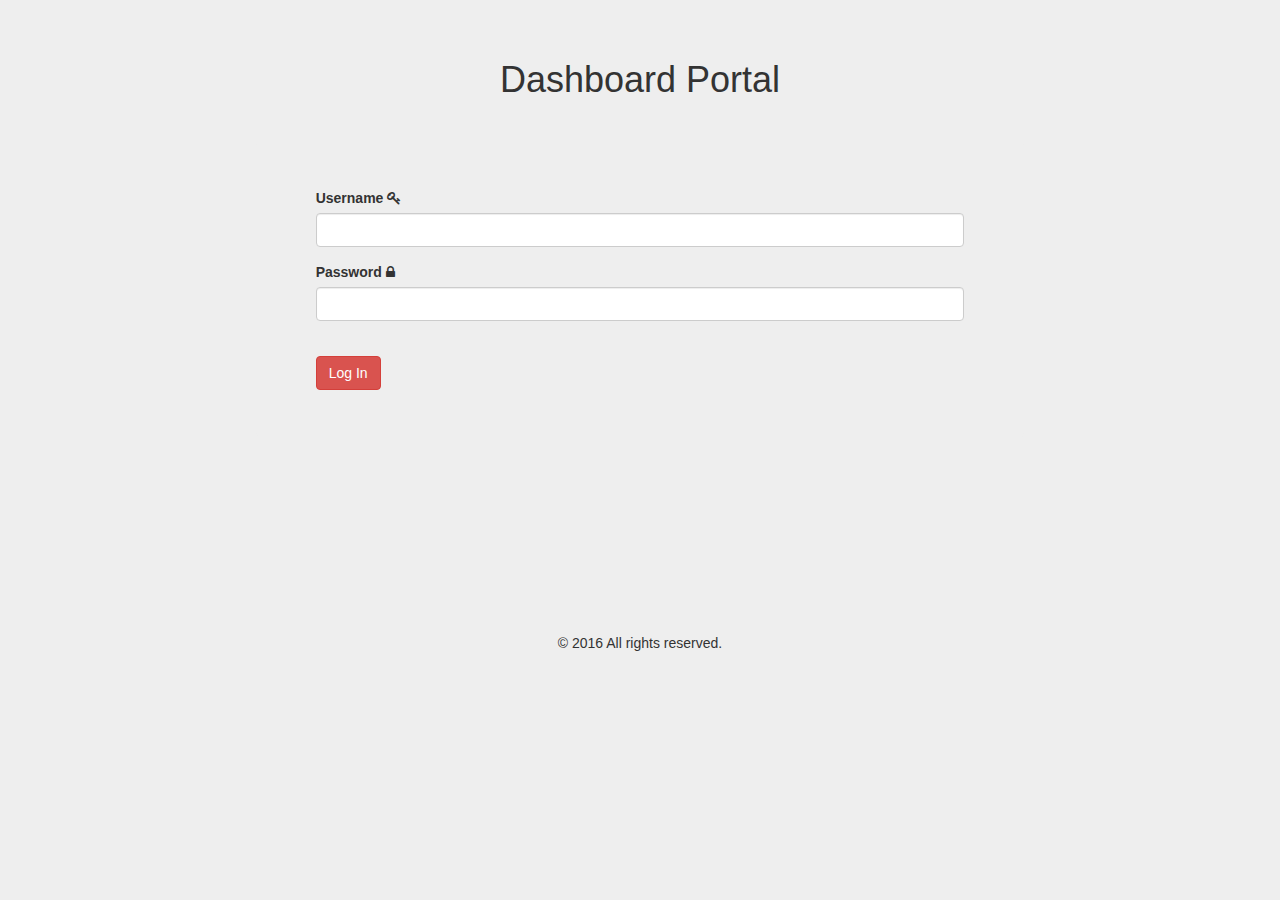
<file: src/main/webapp/index.html>
<!DOCTYPE html>
<html lang="eng" ng-app="mainApp">
<head>
<title>DashBoard Portal</title>
<meta charset="utf-8">
<meta name="viewport" content="width=device-width, initial-scale=1">

<link rel="stylesheet" href="css/bootstrap.min.css" />
<link rel="stylesheet" href="css/font-awesome.css" />
<link rel="stylesheet" href="css/style.css" />
<link rel="stylesheet" href="css/navbar.css" />
<link rel="shortcut icon" type="image/x-icon" href="images/favicon.png" />
</head>
<body>
<div id ="wrap">
	<div class="container">
		<div class="row page-header">
			<div class="col-md-12 text-center">
				<h1 >Dashboard Portal</h1>
			</div>
		</div>
		<!-- 	<header class="footer text-center"
			style="margin-top: 2%; margin-bottom: 1%;">
			<div class="container" style="background-color: lightgreen">
				<strong><p ng-if="(globals.currentUser.id)">Welcome User</p>
				Welcome</p></strong>
			</div>
		</header> -->


		<div id="navbar" class="row">
			<div class="col-md-3" ng-if="globals.currentUser.id"
				ng-include="'pages/navbar.html'">
				
				</div>

	<div class="col-md-2" ng-if="!globals.currentUser.id">
				</div>
			<div class="col-md-8 col-sm-4  page-content">
				<div id="main" class="main-content">
					<div ng-view></div>
				</div>
			</div>
			
			
			
			</div>
			
			
			
		</div>
</div>

		<footer class="footer text-center">
				<p>&copy; 2016 All rights reserved.</p>
		</footer>
	</div>

</body>

<script src="js/jquery-1.12.0.js"></script>
<script src="js/angular.js"></script>
<script src="js/angular-route.min.js"></script>
<script src="js/angular-cookies.js"></script>

<script src="js/underscore-min.js"></script>
<script src="js/bootstrap.min.js"></script>
<script src="js/ui-bootstrap-tpls-0.12.0.js"></script>

<script src="js/app.js"></script>
<script src="js/directive.js"></script>
<script src="js/customFilters.js"></script>
<script src="js/controller.js"></script>
<script src="js/services.js"></script>
<script src="js/restService.js"></script>

</html>
</file>
<file: src/main/webapp/css/style.css>
/*Main content*/
body{
  background-color: #eee;
}
html,body{
    height: 100%
}

#loginPage{
 border: 4px double black;	
 width: 50%;
 margin: 4% auto;
 min-height: 90%;
}

#changePassword{
 border: 4px double black;	
 width: 50%;
 margin: 4% auto;
 min-height: 90%;
}
.main-view-content {
	/*  position: fixed;
  top: 40%;
  left: 50%;
  transform: translate(-50%, -50%); */
    /* margin-right: 15%; */
	margin-left: 5%;
	margin-top: 5%;
}

/** Navigation bar */
#navbar{
}

/*Project Overview Page*/

/* Icon when the collapsible content is shown */
/* .btn:after {
	font-family: "Glyphicons Halflings";
	content: "\e114";
}
 */
/* Icon when the collapsible content is hidden */
.btn.collapsed:after {
	content: "\e080";
}

/* Footer */


/*Drop down*/
.dropdownMenus{
	    margin: 20px;
}

.dropdown{
	    display: inline-block;
}

/*DataUpload page*/
#uploadBox{
	margin-top: 5%;
}
.custom-message{
	    max-width: 50%;
}
.container {
	border-left: 1px solid #eee;
	border-right: 1px solid #eee;
    padding: 0 !important;
}
/*  #left{
    position:absolute;
    left: 15px;  
} */
 #pdf{
    position:absolute;
    left: 15px;  
}
 #xl{
    position:absolute;
    left: 100px;  
}




#main {
  overflow:auto;
  padding-bottom:150px; /* this needs to be bigger than footer height*/
}

.footer {
  position: relative;
  padding-top:20px;
  bottom:5px;
  text-align:centre;
} 

li {
	list-style-type: none;
}

/* #account{
    position:absolute;
    left: 200px;  
} */
</file>
<file: src/main/webapp/css/navbar.css>
#menu {
	width: 5000%;
	min-height: 40px;
	position: relative;
	background-color: rgb(52, 85, 154); 
}
#menu a {
	display: inline-block;
	padding: 10px 4% 0px 4%;
	font: 400 16px/32px 'Courier', sans-serif;
	min-height: 40px;
	color:white;
	text-decoration: none;
	font-weight:bold;
	transition: .5s;  
}
#menu a:hover {
	color: red;
	background-color: blue;
}

.menu-toggle, .menu-label {
    display: none;
}

@media screen and (max-width:640px) {
#menu {
	max-width: 100%;
}
}

@media screen and (max-width:775px) {
#menu a {
	max-width: 100%;
	padding: 0px 5px 0px 5px;
	float: none;
	text-align: center;
  display: block;
}
    
  .menu-label {
    display: inline-block;
    width: 100%;
    text-align: center;
    line-height: 40px;
    color: #fff;
    text-transform: uppercase;
 
  }
  
  .menu-toggle {
    display: none;
  }
  
  .menu-toggle + div {
    display: none;
  }
  
  .menu-toggle:checked + div {
    display: block;
  }
}

@media screen and (max-width:2222px) {
#menu {
	max-width: 100%;
}
}
</file>
